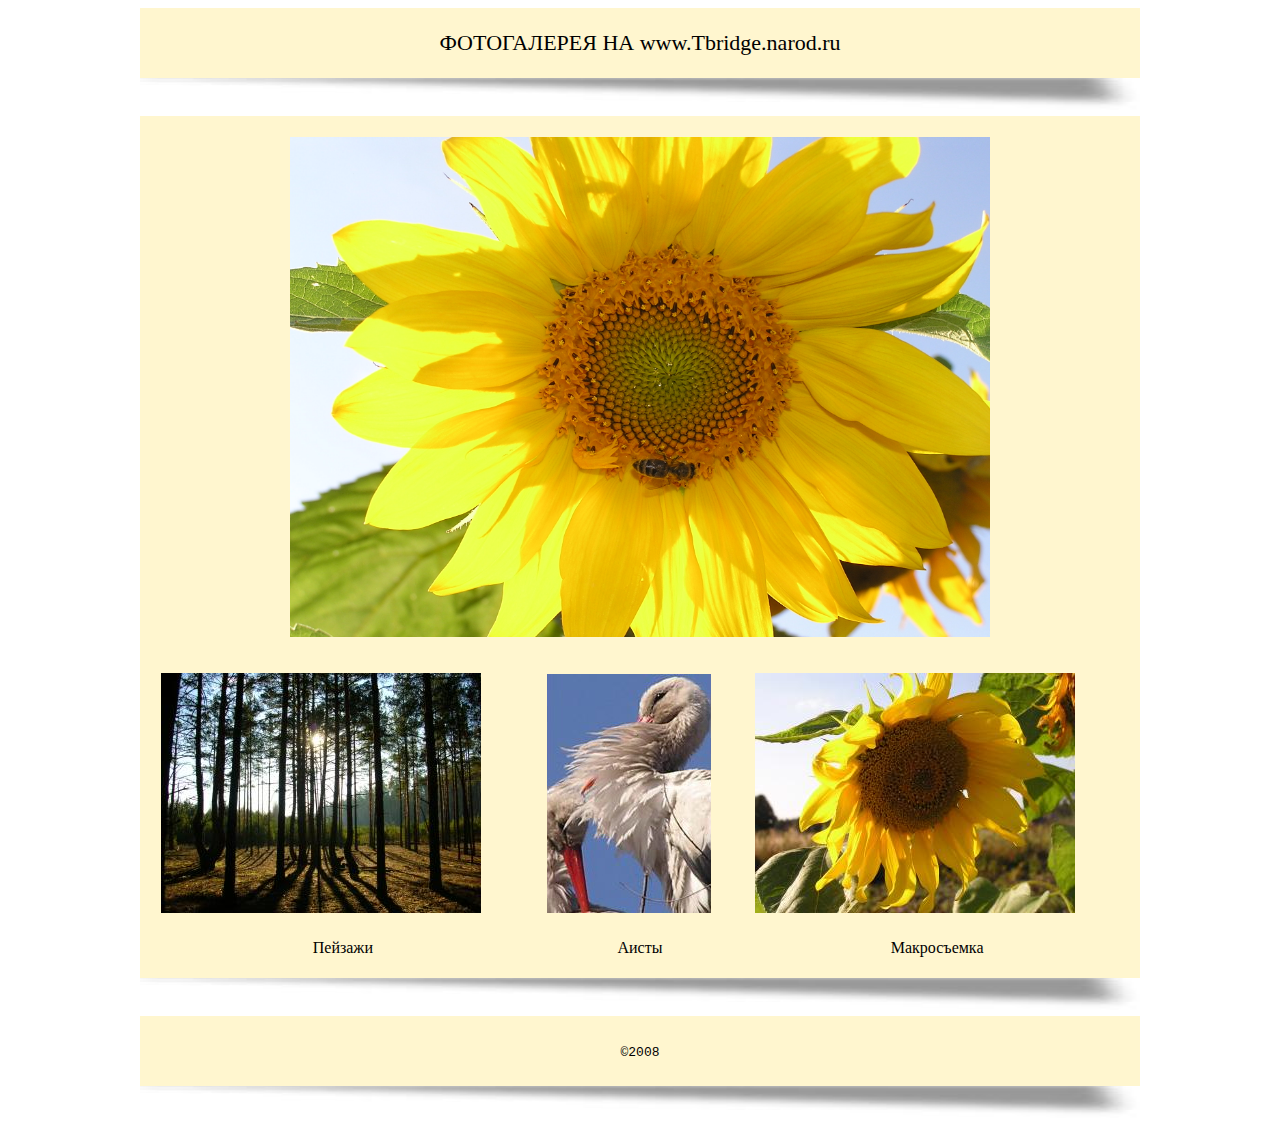
<file: index.html>
<!DOCTYPE html>
<html>

<head>
    <title>Фотогалерея | главная</title>
    <link rel="stylesheet" type="text/css" href="style/style.css" />
</head>

<body>

    <table width="1000" height="70" align="center" bgcolor="#FFF6CF">
        <tr>
            <td align="center">
                <h1>ФОТОГАЛЕРЕЯ НА www.Tbridge.narod.ru</h1>
            </td>
        </tr>
    </table>
    <div align="center"><img src="style/im/shadow_1.jpg" width="1000" height="34"></div>

    <table width="1000" height="70" align="center" cellspacing="10" bgcolor="#FFF6CF">
        <tr></tr>
        <tr>
            <td align="center"><img src="style/im/00.jpg" height="500" width="700"></td>
        </tr>
    </table>

    <table width="1000" height="70" align="center" cellspacing="20" bgcolor="#FFF6CF">
        <tr>
            <td>
                <a href="peizaj.html"><img src="style/im/02.jpg"></a>
            </td>
            <td>
                <a href="aist.html"><img src="style/im/03.jpg"></a>
            </td>
            <td>
                <a href="macro.html"><img src="style/im/01.jpg"></a>
            </td>
        </tr>
        <tr>
            <td align="center">
                <a href="peizaj.html">
                    <font color="black">Пейзажи</font>
                </a>
            </td>
            <td align="center">
                <a href="aist.html">
                    <font color="black">Аисты</font>
                </a>
            </td>
            <td align="center">
                <a href="macro.html">
                    <font color="black">Макросъемка</font>
                </a>
            </td>
        </tr>
    </table>
    <div align="center"><img src="style/im/shadow_1.jpg" width="1000" height="34"></div>

    <table width="1000" height="70" align="center" bgcolor="#FFF6CF">
        <tr aligmn="center">
            <td align=center>
                <font align=center>
                    <TT>&copy;2008</TT>
                </font>
            </td>
        </tr>
    </table>
    <div align="center"><img src="style/im/shadow_1.jpg" width="1000" height="34"></div>

</body>

</html>
</file>
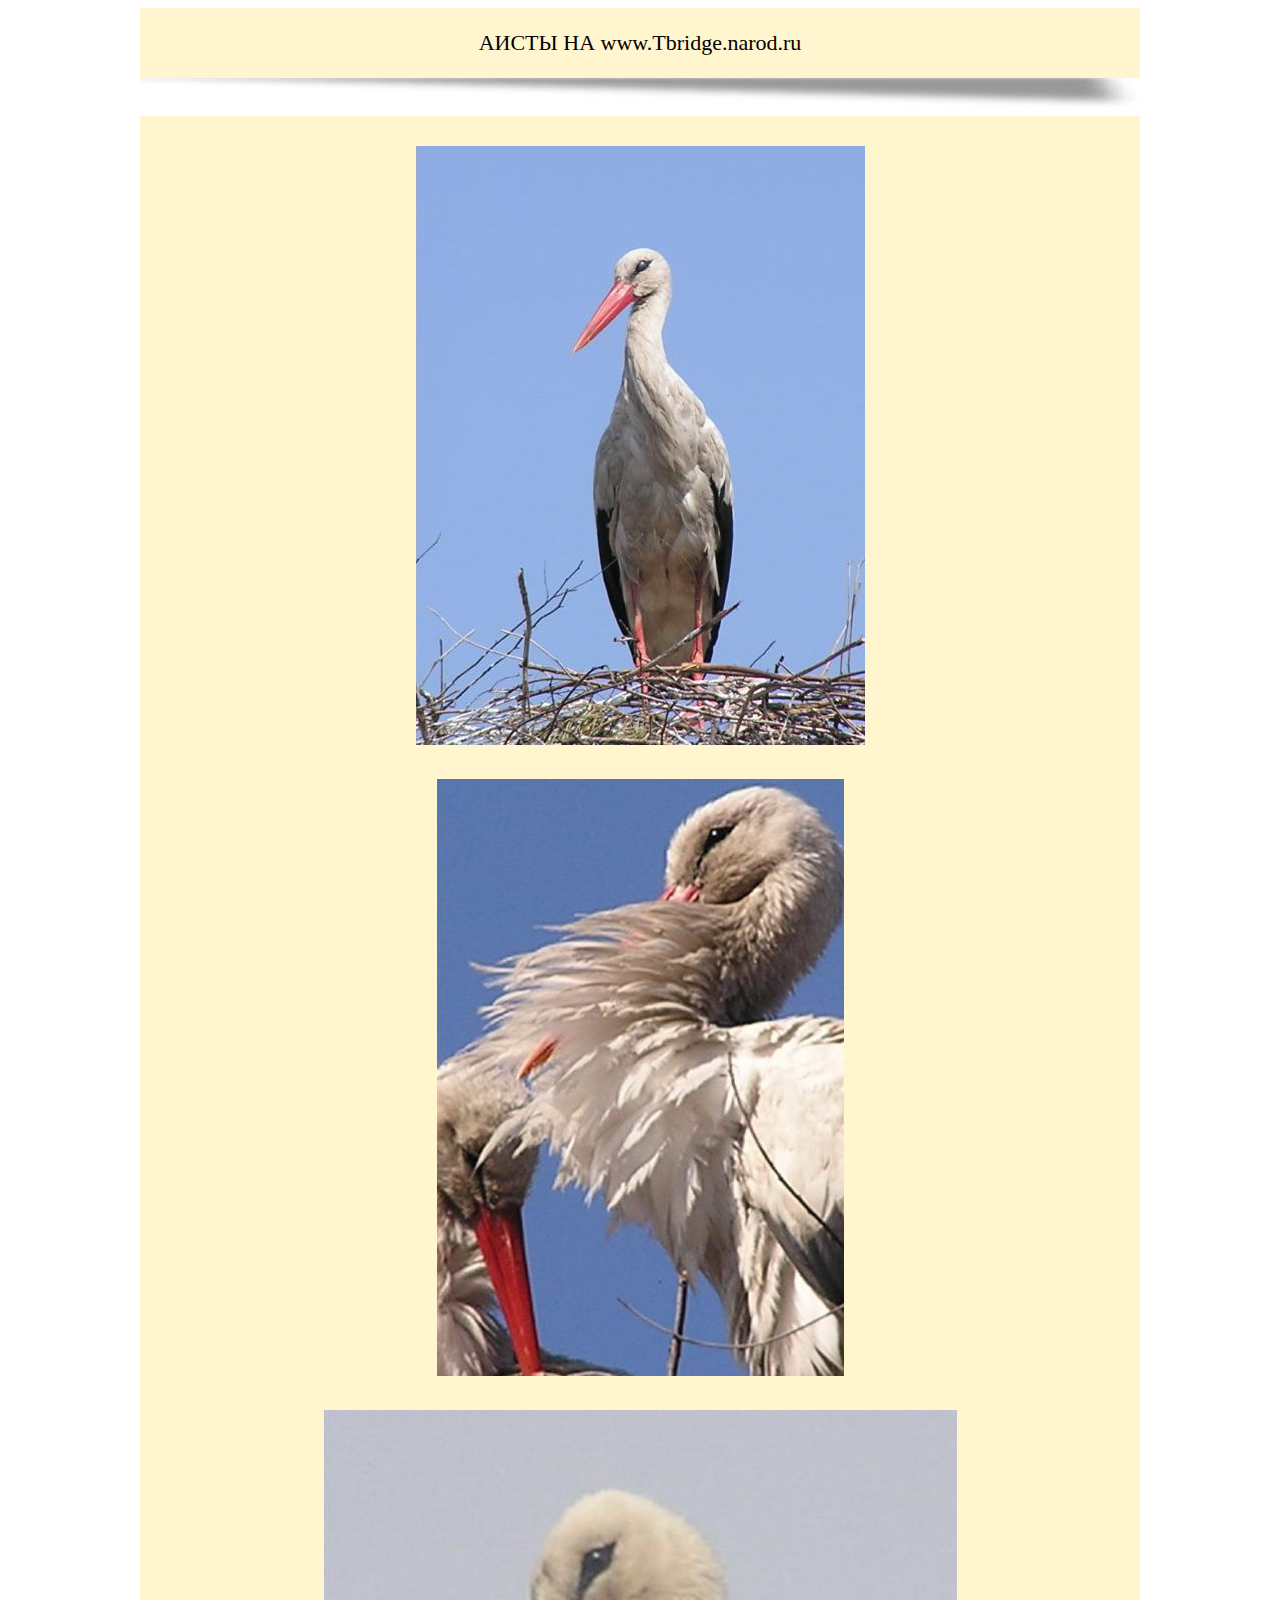
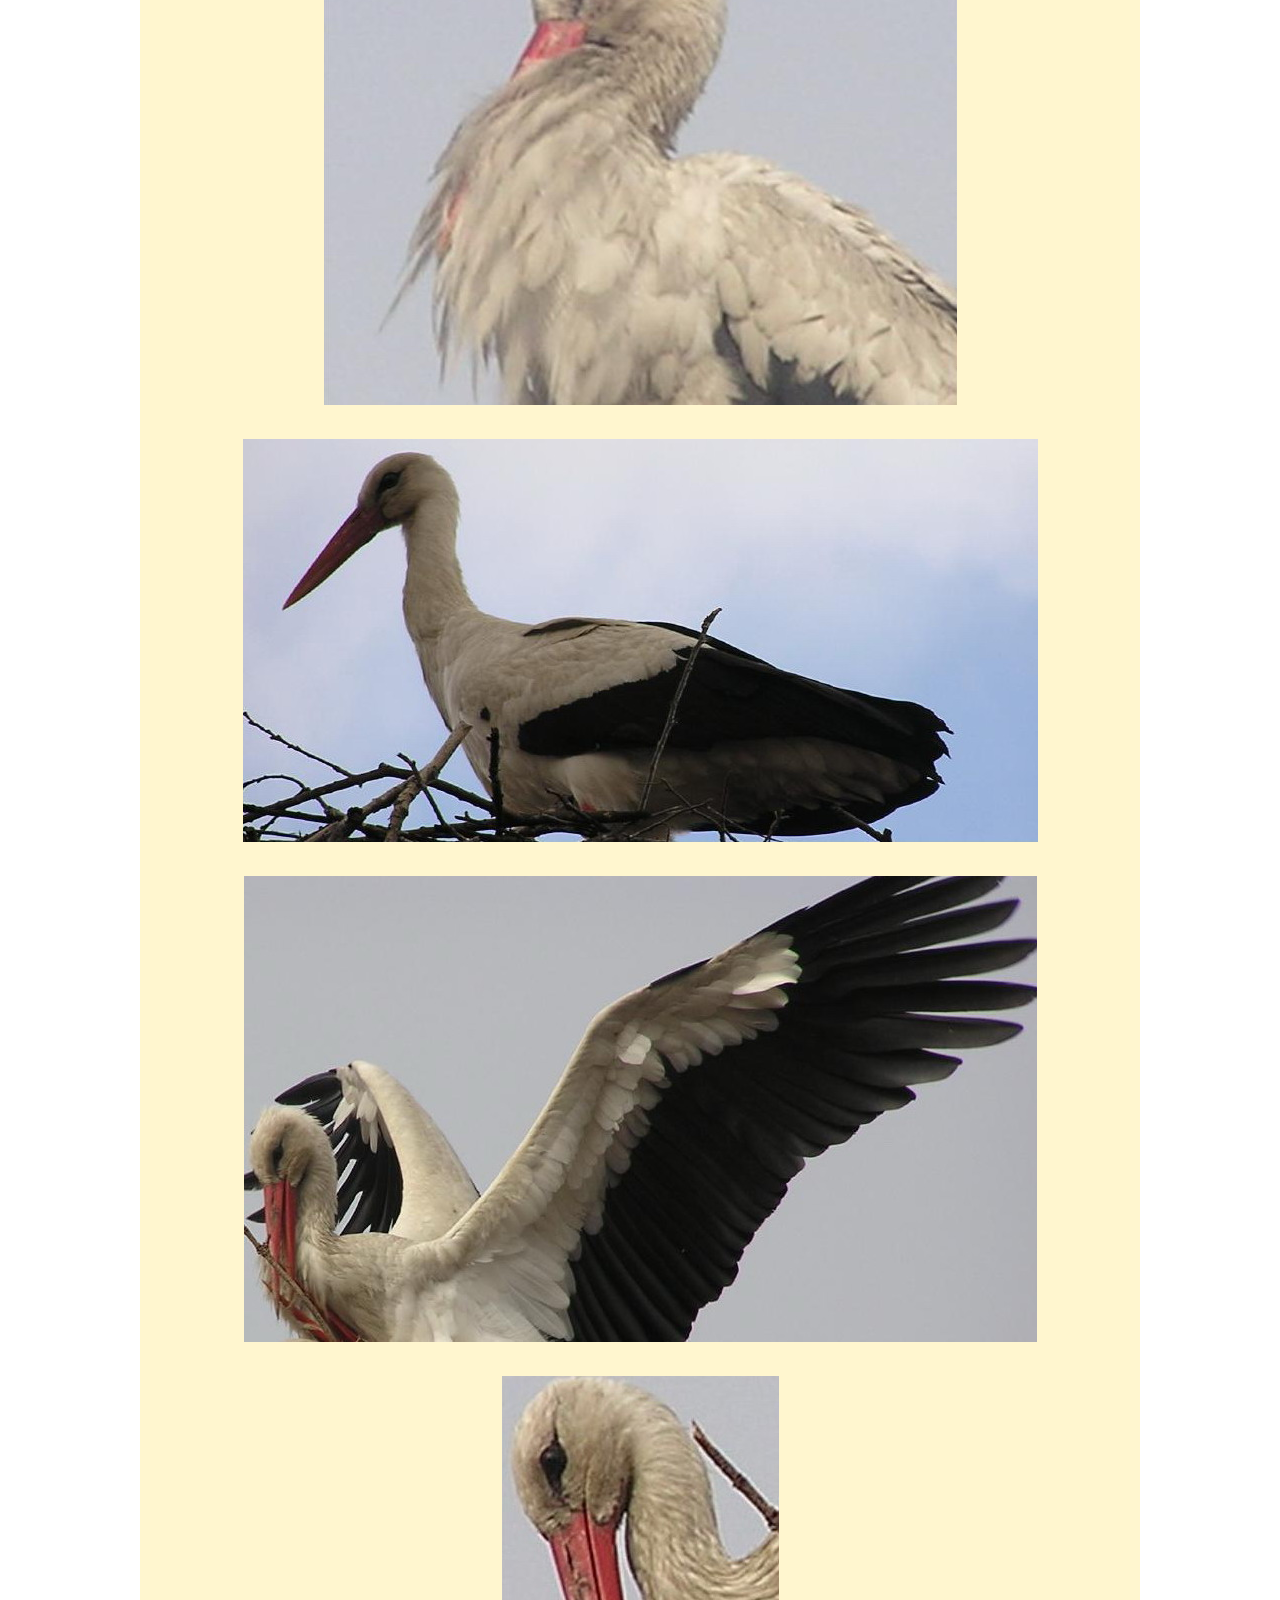
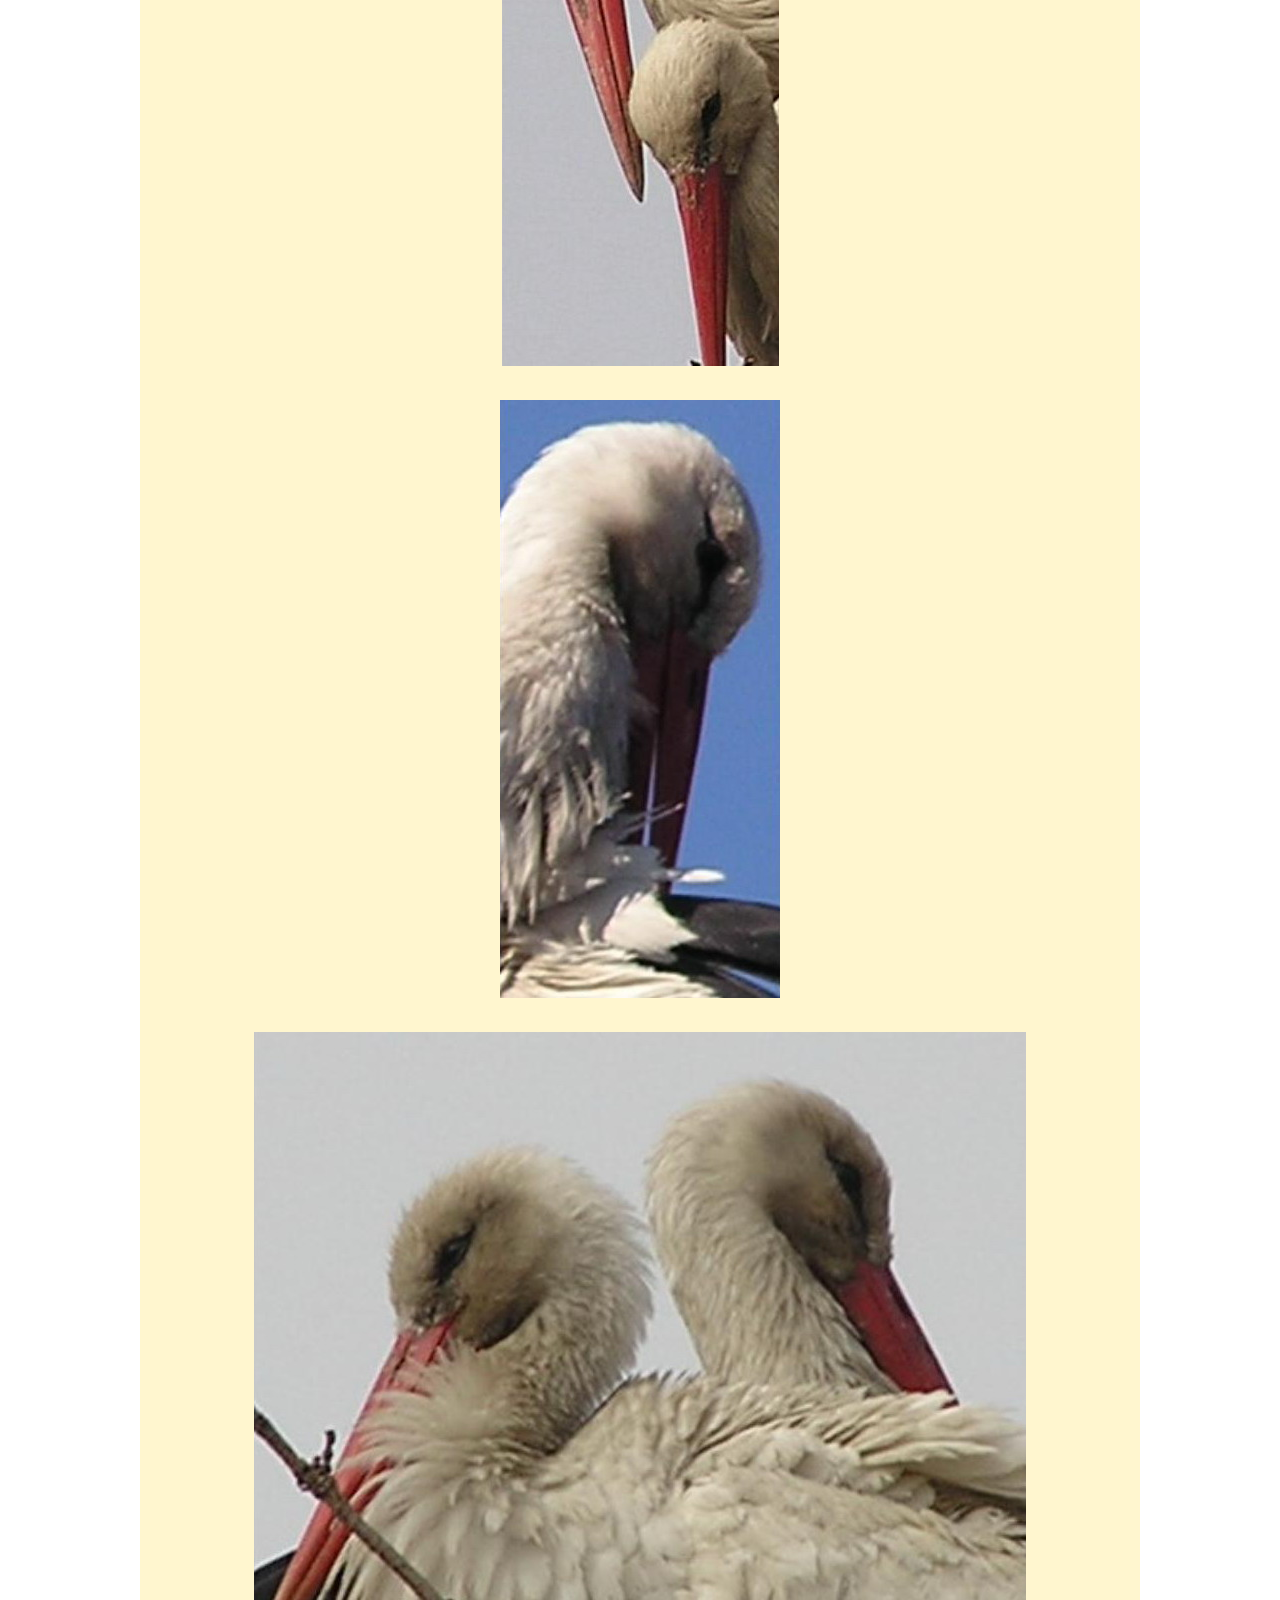
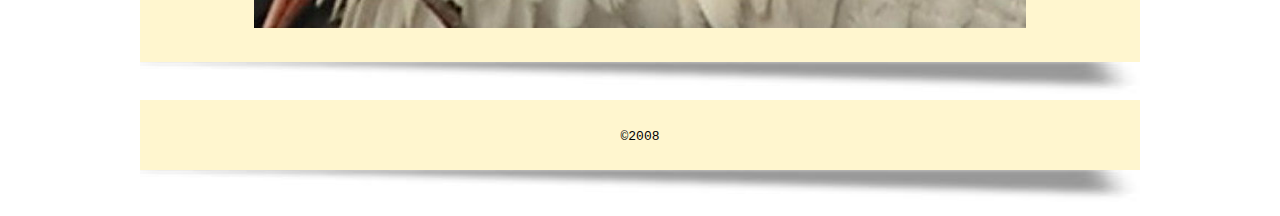
<file: aist.html>
<!DOCTYPE html>
<html>

<head>
    <title>Фотогалерея | аисты</title>
    <link rel="stylesheet" type="text/css" href="style/style.css" />
</head>

<body>

    <table width="1000" height="70" align="center" bgcolor="#FFF6CF">
        <tr>
            <td align="center">
                <h1>АИСТЫ НА www.Tbridge.narod.ru</h1>
            </td>
        </tr>
    </table>
    <div align="center"><img src="style/im/shadow_1.jpg" width="1000" height="34"></div>

    <table width="1000" height="70" align="center" cellpadding="0" cellspacing="30" bgcolor="#FFF6CF">

        <tr>
            <td align="center"><img src="images/aist/01.jpg"></td>
        </tr>
        <tr>
            <td align="center"><img src="images/aist/02.jpg"></td>
        </tr>
        <tr>
            <td align="center"><img src="images/aist/03.jpg"></td>
        </tr>
        <tr>
            <td align="center"><img src="images/aist/04.jpg"></td>
        </tr>
        <tr>
            <td align="center"><img src="images/aist/05.jpg"></td>
        </tr>
        <tr>
            <td align="center"><img src="images/aist/06.jpg"></td>
        </tr>
        <tr>
            <td align="center"><img src="images/aist/07.jpg"></td>
        </tr>
        <tr>
            <td align="center"><img src="images/aist/08.jpg"></td>
        </tr>

    </table>
    <div align="center"><img src="style/im/shadow_1.jpg" width="1000" height="34"></div>

    <table width="1000" height="70" align="center" bgcolor="#FFF6CF">
        <tr aligmn="center">
            <td align=center>
                <font align=center><TT>&copy;2008</TT></font>
            </td>
        </tr>
    </table>
    <div align="center"><img src="style/im/shadow_1.jpg" width="1000" height="34"></div>

</body>

</html>
</file>
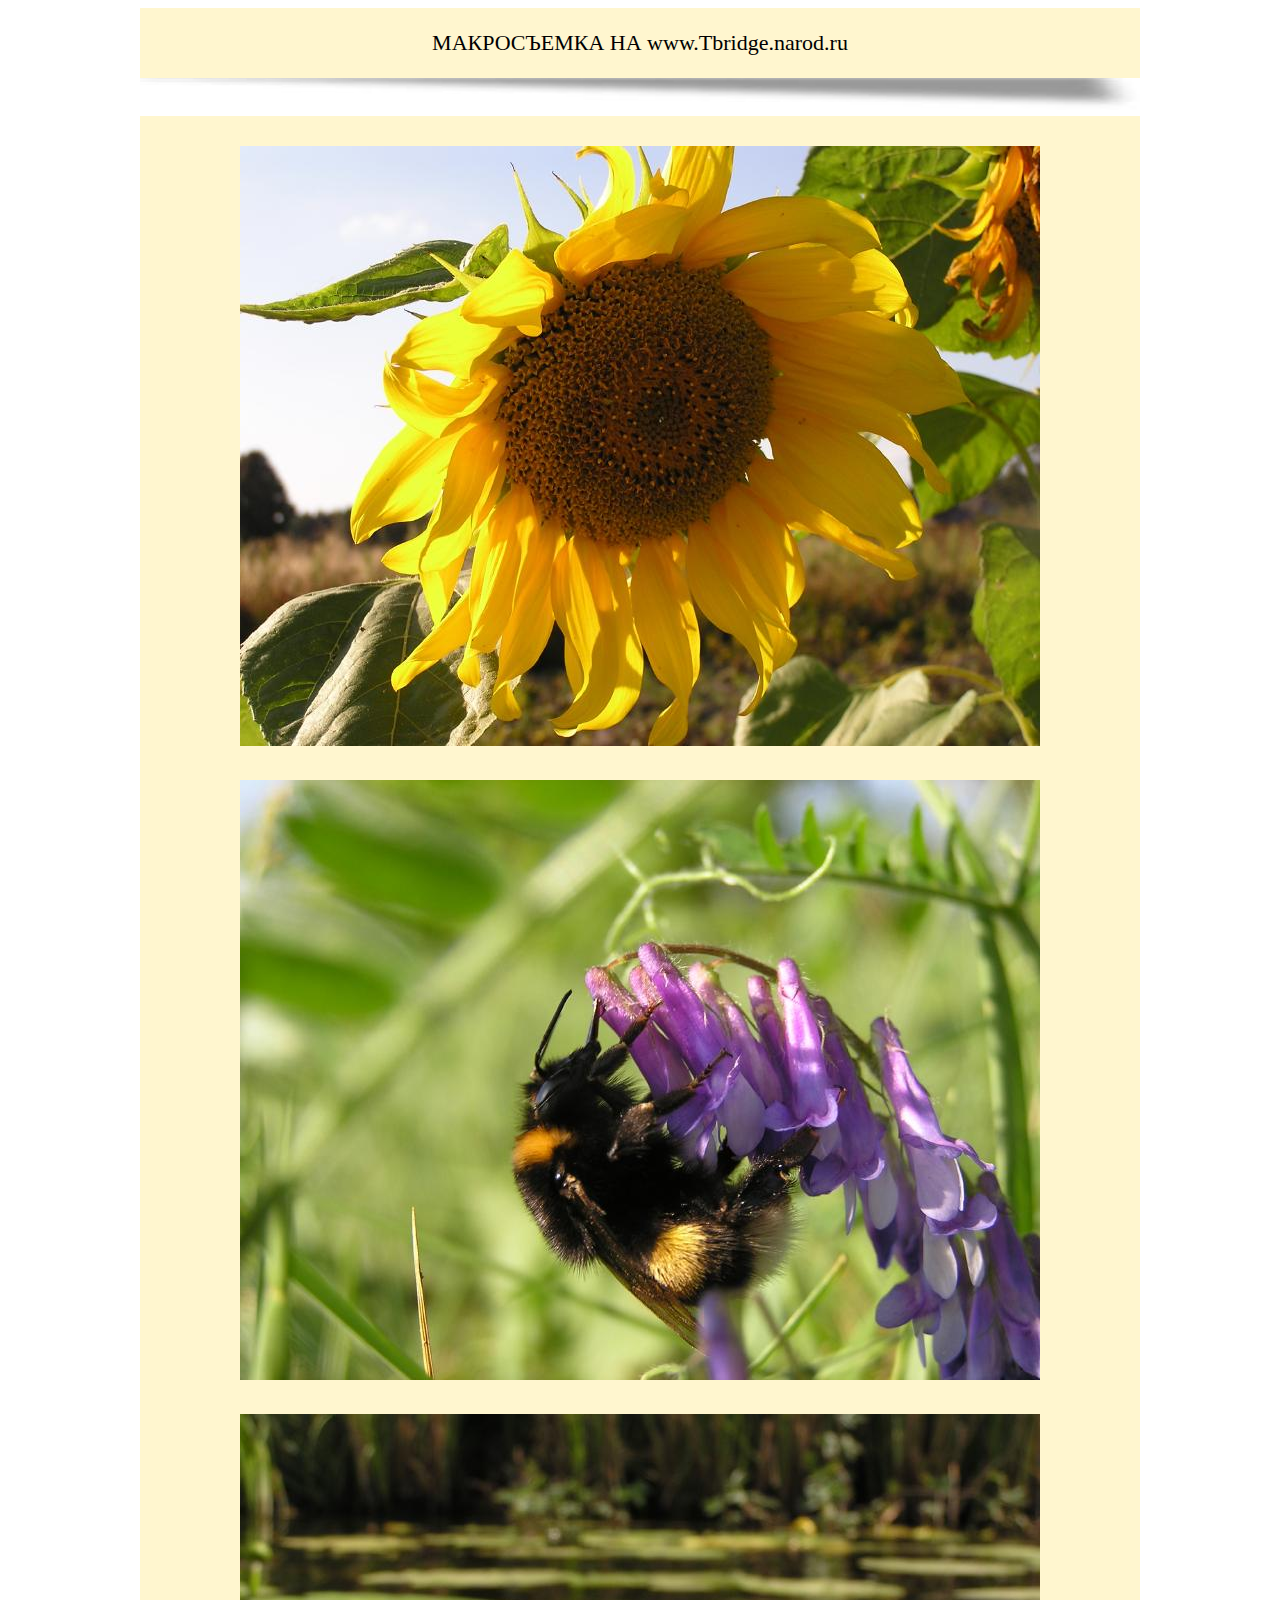
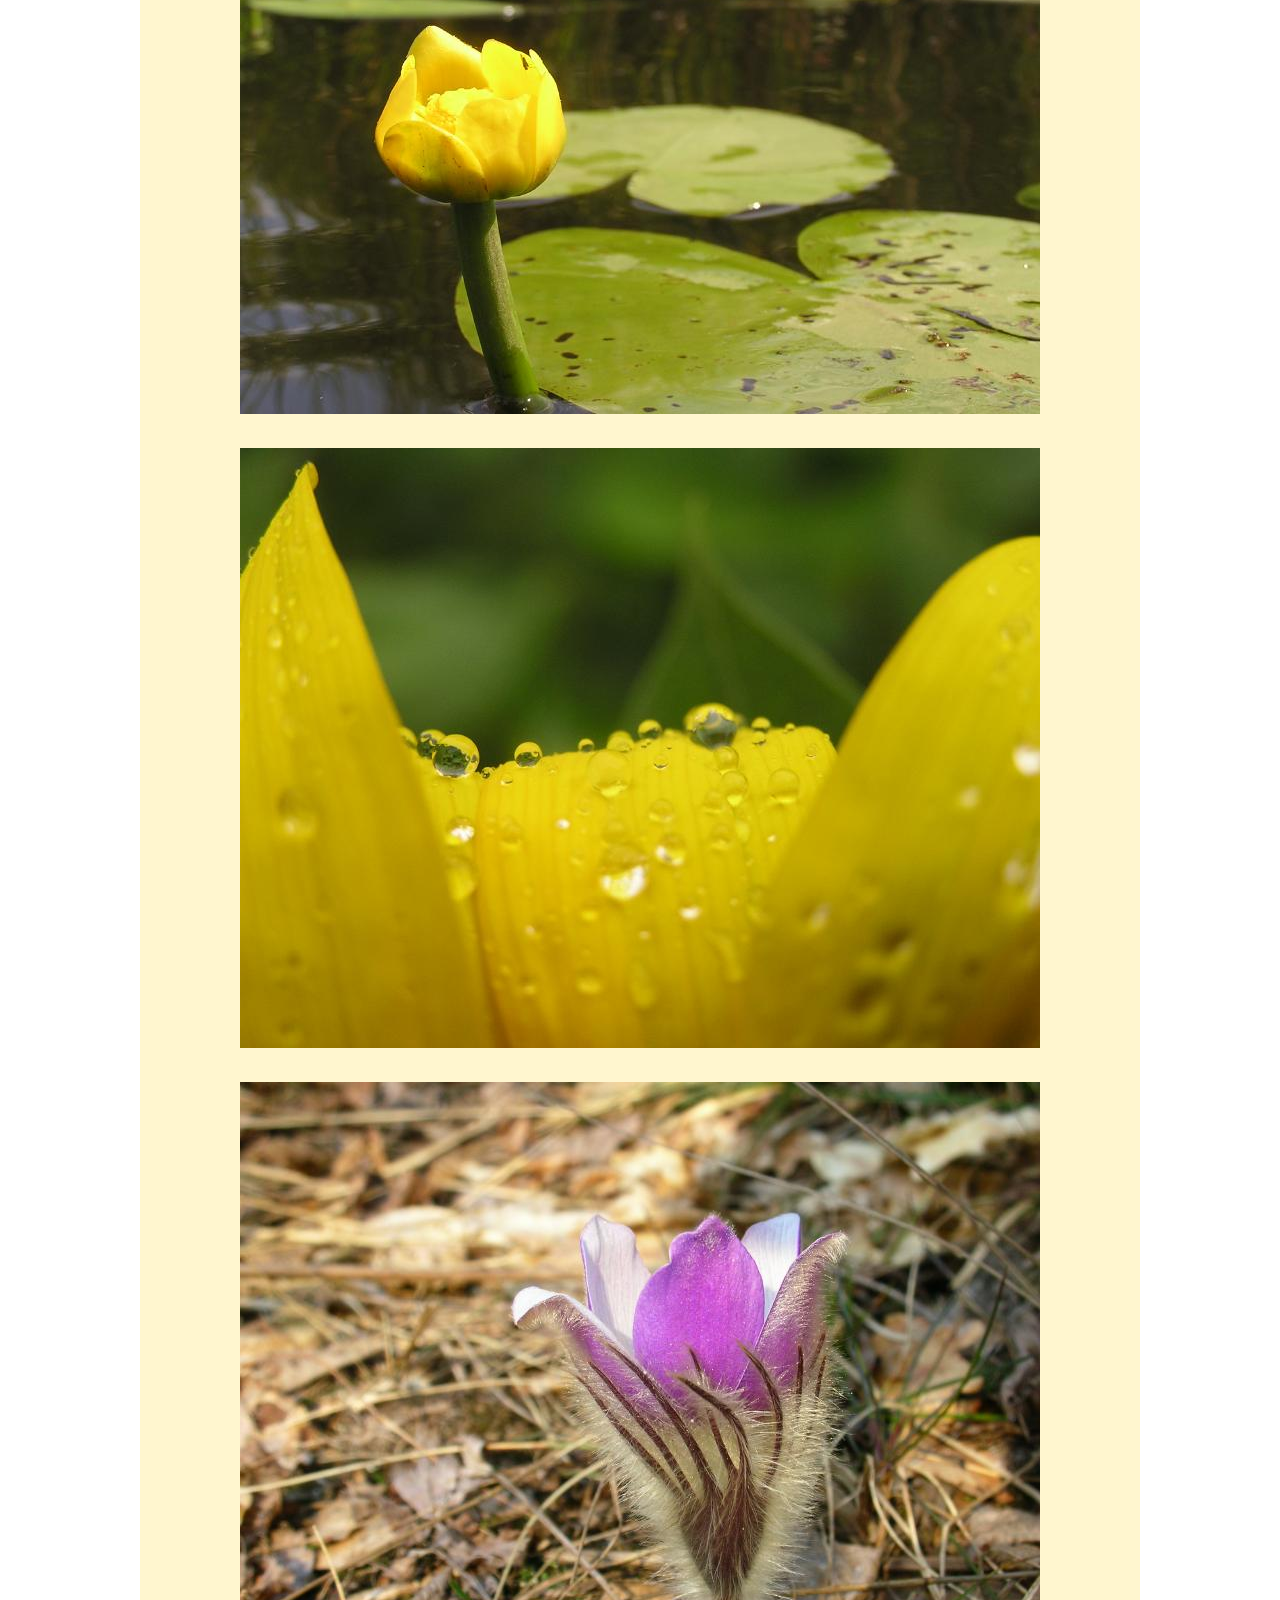
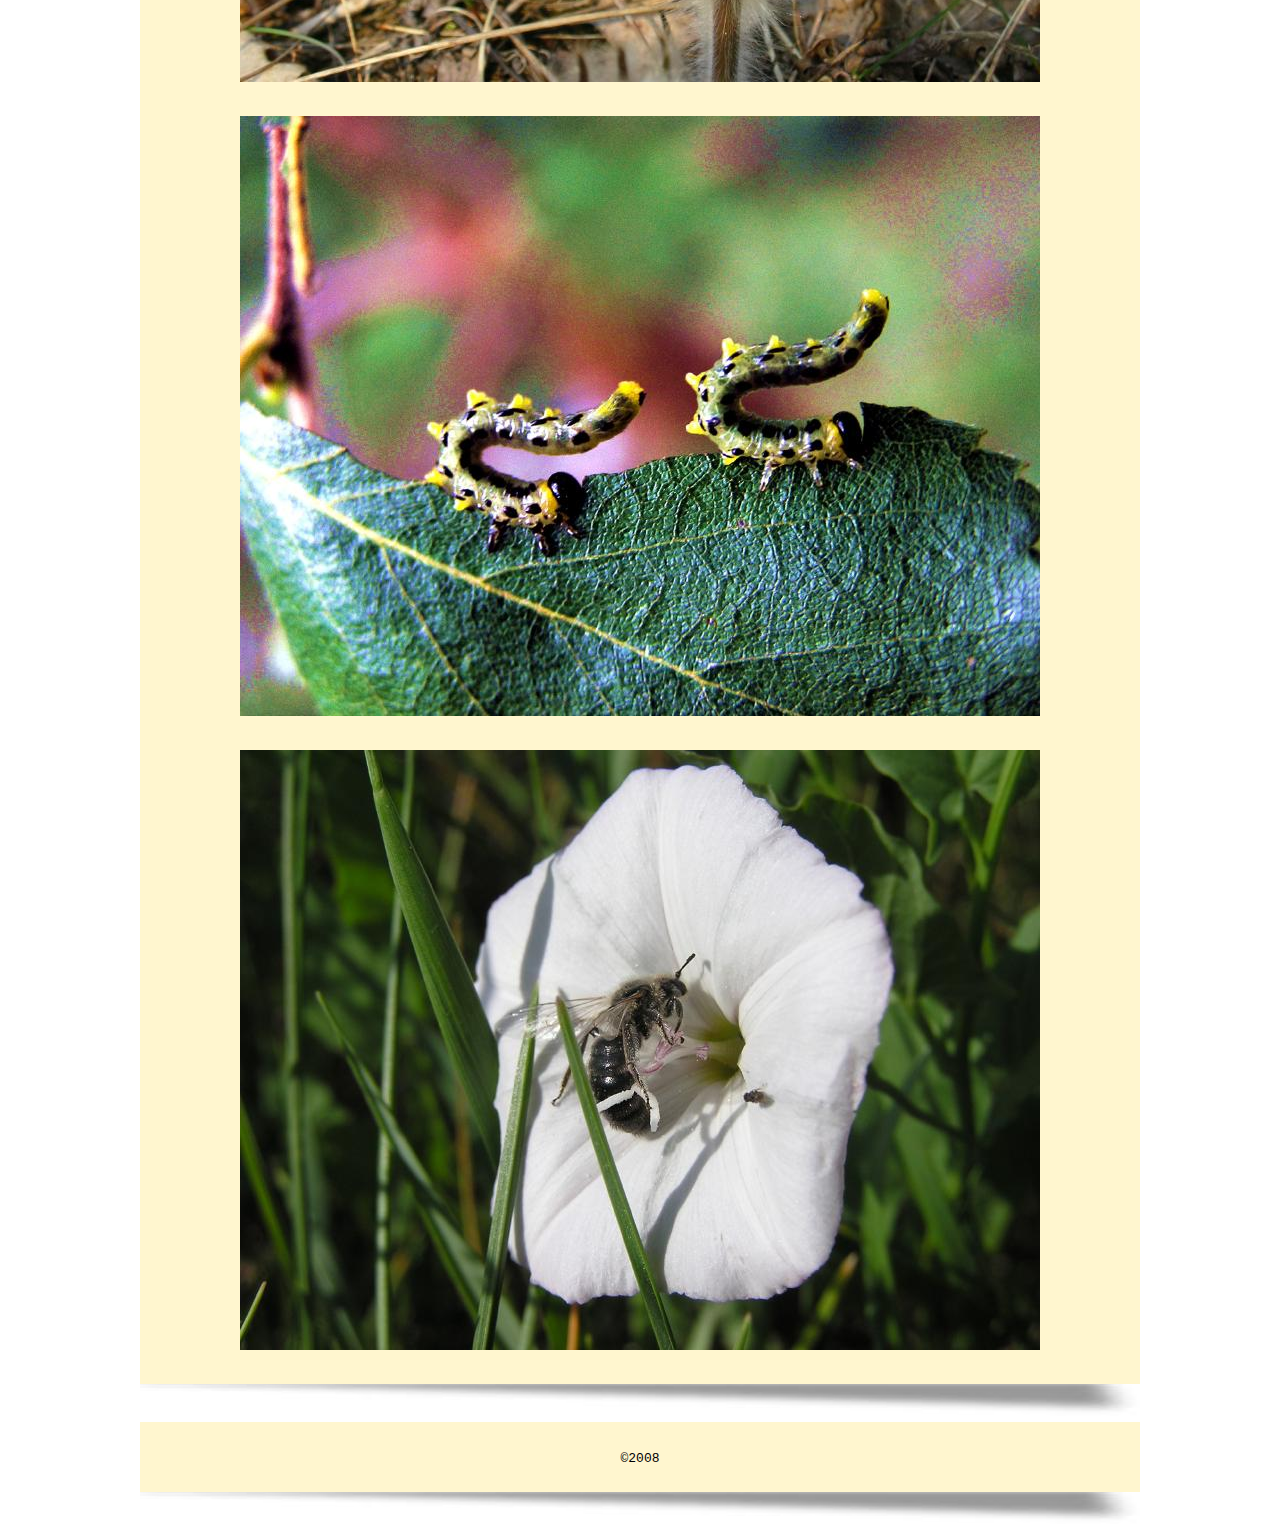
<file: macro.html>
<!DOCTYPE html>
<html>

<head>
    <title>Фотогалерея | макросъемка</title>
    <link rel="stylesheet" type="text/css" href="style/style.css" />
</head>

<body>

    <table width="1000" height="70" align="center" bgcolor="#FFF6CF">
        <tr>
            <td align="center">
                <h1>МАКРОСЪЕМКА НА www.Tbridge.narod.ru</h1>
            </td>
        </tr>
    </table>
    <div align="center"><img src="style/im/shadow_1.jpg" width="1000" height="34"></div>

    <table width="1000" height="70" align="center" cellpadding="0" cellspacing="30" bgcolor="#FFF6CF">
        <tr>
            <td align="center"><img src="images/macro/01.jpg"></td>
        </tr>
        <tr>
            <td align="center"><img src="images/macro/02.jpg"></td>
        </tr>
        <tr>
            <td align="center"><img src="images/macro/03.jpg"></td>
        </tr>
        <tr>
            <td align="center"><img src="images/macro/04.jpg"></td>
        </tr>
        <tr>
            <td align="center"><img src="images/macro/05.jpg"></td>
        </tr>
        <tr>
            <td align="center"><img src="images/macro/06.jpg"></td>
        </tr>
        <tr>
            <td align="center"><img src="images/macro/07.jpg"></td>
        </tr>
    </table>
    <div align="center"><img src="style/im/shadow_1.jpg" width="1000" height="34"></div>

    <table width="1000" height="70" align="center" bgcolor="#FFF6CF">
        <tr aligmn="center">
            <td align=center>
                <font align=center><TT>&copy;2008</TT></font>
            </td>
        </tr>
    </table>
    <div align="center"><img src="style/im/shadow_1.jpg" width="1000" height="34"></div>

</body>

</html>
</file>
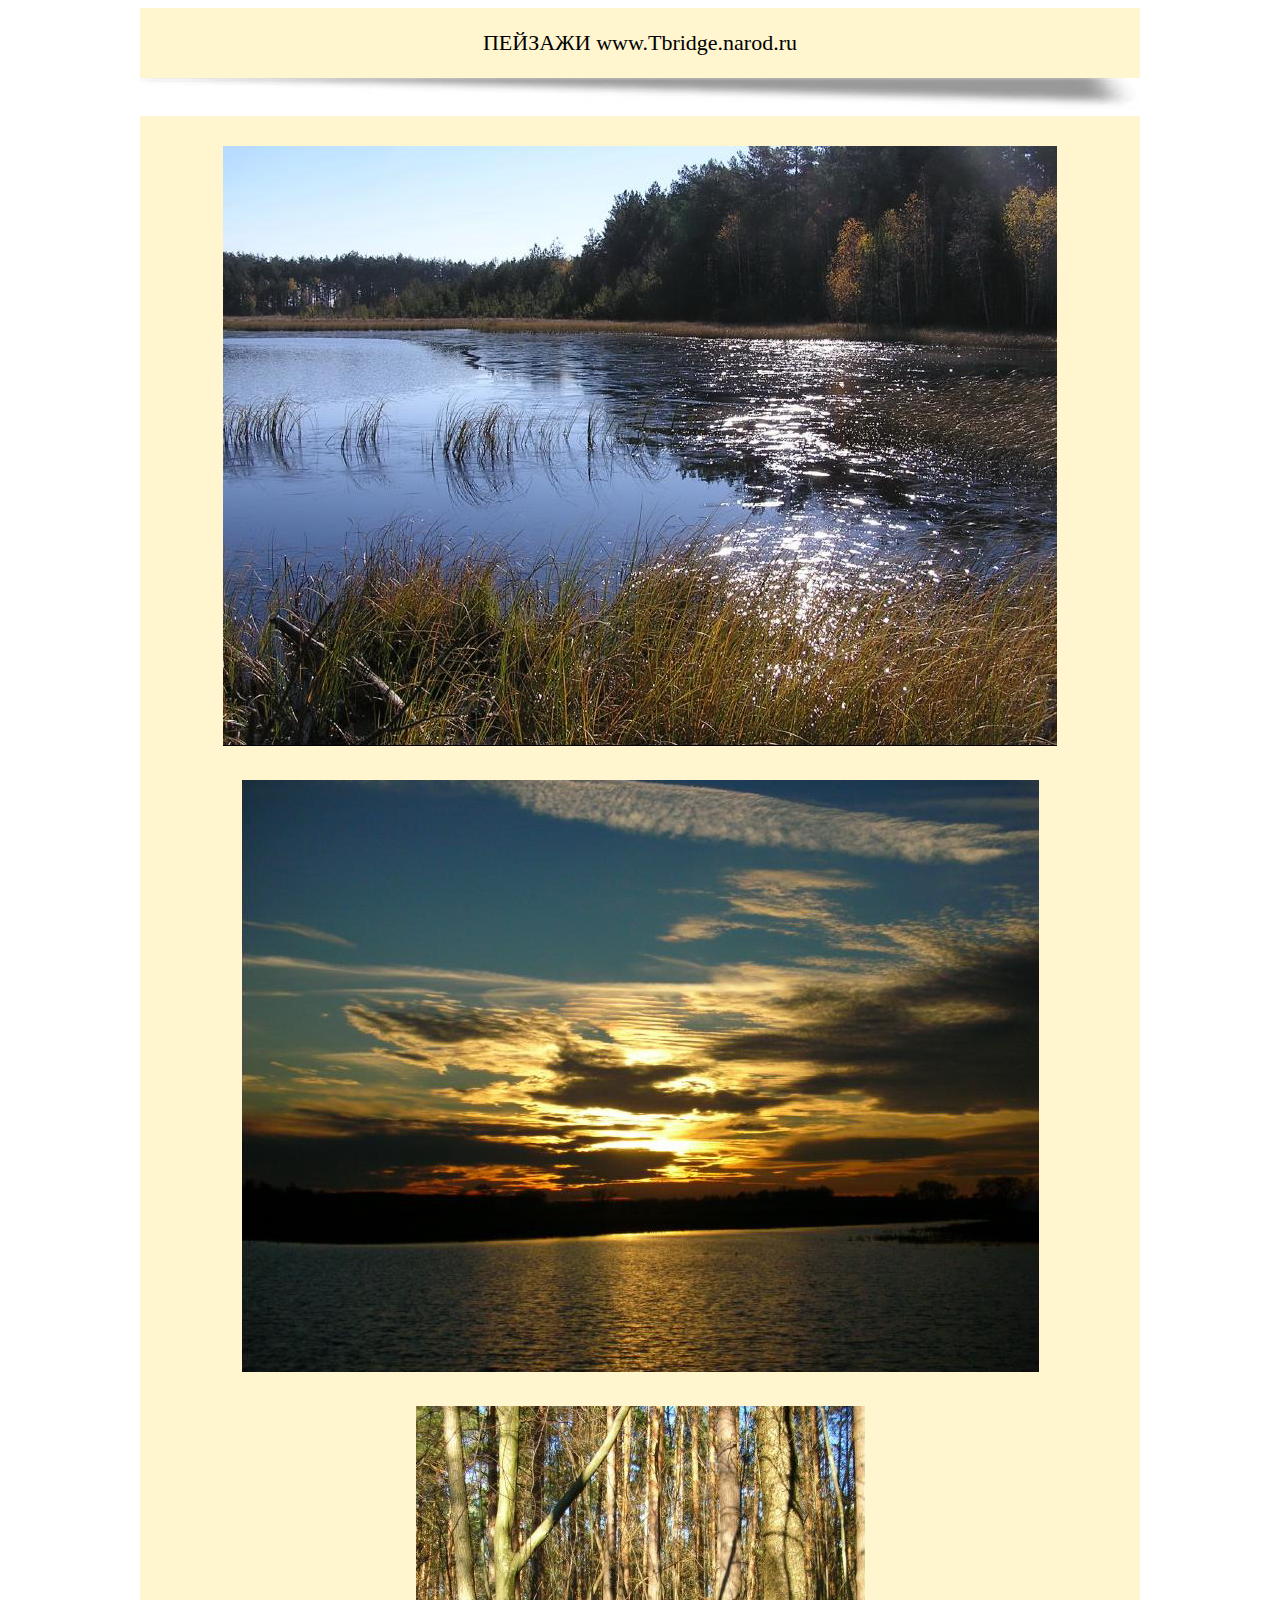
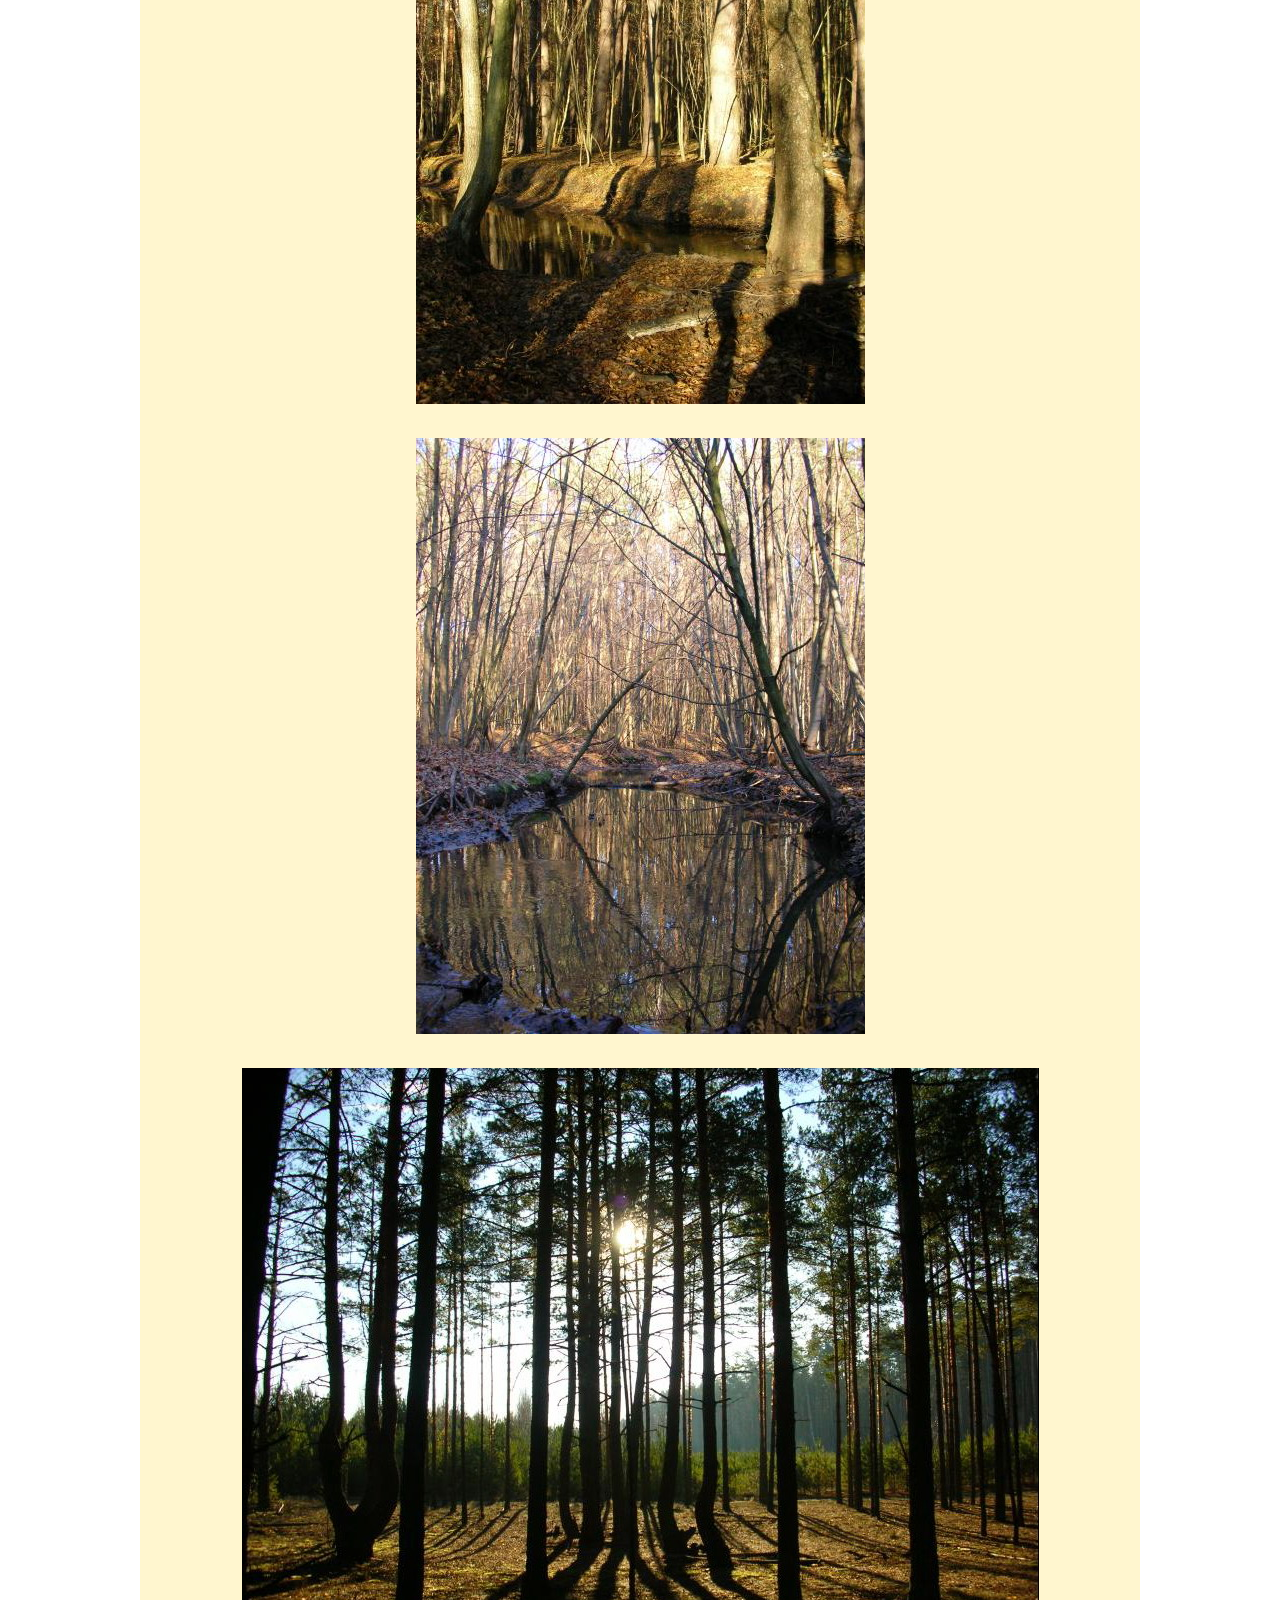
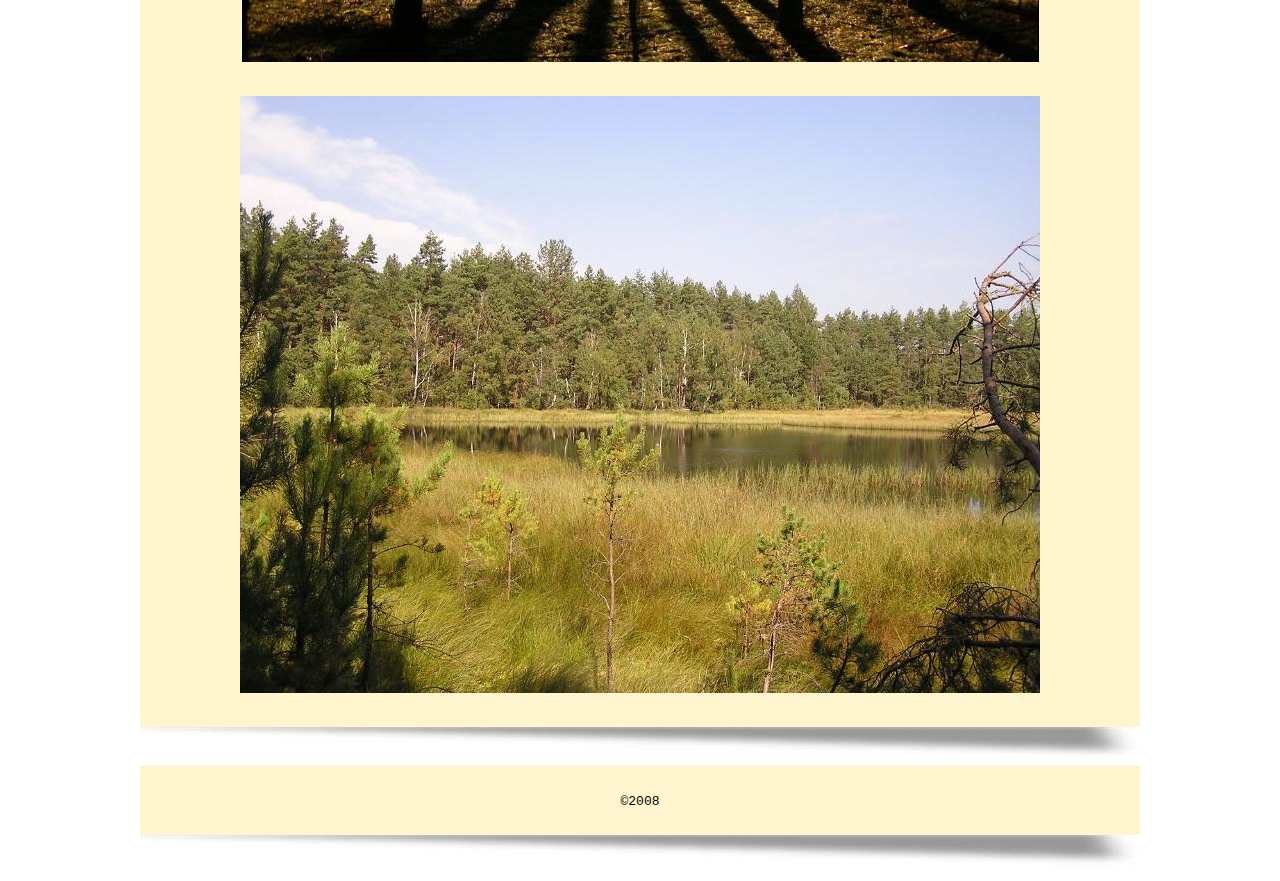
<file: peizaj.html>
<!DOCTYPE html>
<html>

<head>
    <title>Фотогалерея | пейзажи</title>
    <link rel="stylesheet" type="text/css" href="style/style.css" />
</head>

<body>

    <table width="1000" height="70" align="center" bgcolor="#FFF6CF">
        <tr>
            <td align="center">
                <h1>ПЕЙЗАЖИ www.Tbridge.narod.ru</h1>
            </td>
        </tr>
    </table>
    <div align="center"><img src="style/im/shadow_1.jpg" width="1000" height="34"></div>


    <table width="1000" height="70" align="center" cellpadding="0" cellspacing="30" bgcolor="#FFF6CF">
        <tr>
            <td align="center"><img src="images/peizaj/01.jpg"></td>
        </tr>
        <tr>
            <td align="center"><img src="images/peizaj/02.jpg"></td>
        </tr>
        <tr>
            <td align="center"><img src="images/peizaj/03.jpg"></td>
        </tr>
        <tr>
            <td align="center"><img src="images/peizaj/04.jpg"></td>
        </tr>
        <tr>
            <td align="center"><img src="images/peizaj/05.jpg"></td>
        </tr>
        <tr>
            <td align="center"><img src="images/peizaj/06.jpg"></td>
        </tr>
    </table>
    <div align="center"><img src="style/im/shadow_1.jpg" width="1000" height="34"></div>

    <table width="1000" height="70" align="center" bgcolor="#FFF6CF">
        <tr aligmn="center">
            <td align=center>
                <font align=center><TT>&copy;2008</TT></font>
            </td>
        </tr>
    </table>
    <div align="center"><img src="style/im/shadow_1.jpg" width="1000" height="34"></div>

</body>

</html>
</file>
<file: style/style.css>
a {
    text-decoration: none;
}

h1 {
    font: 22px georgia, garamond, serif;
}

h2 {
    font-size: 15px;
    font-color: black;
    font-family: georgia, garamond, serif;
}

#menu {
    font-family: Arial, sans-serif;
    font-weight: bold;
    text-transform: uppercase;
    margin: 50px 0;
    padding: 0;
    list-style-type: none;
    background-color: #eee;
    font-size: 13px;
    height: 40px;
    border-top: 2px solid #eee;
    border-bottom: 2px solid #ccc;
}

#menu li {
    float: left;
    margin: 0;
}

#menu li a {
    text-decoration: none;
    display: block;
    padding: 0 20px;
    line-height: 40px;
    color: #666;
}

#menu li a:hover,
#menu li.active a {
    background-color: #f5f5f5;
    border-bottom: 2px solid #DDD;
    color: #999;
}

#menu_wrapper ul {
    margin-left: 12px;
}

#menu_wrapper {
    padding: 0 16px 0 0;
    background: url(im/grey.png) no-repeat right;
}

#menu_wrapper div {
    float: left;
    height: 44px;
    width: 12px;
    background: url(im/grey.png) no-repeat left;
}
</file>
